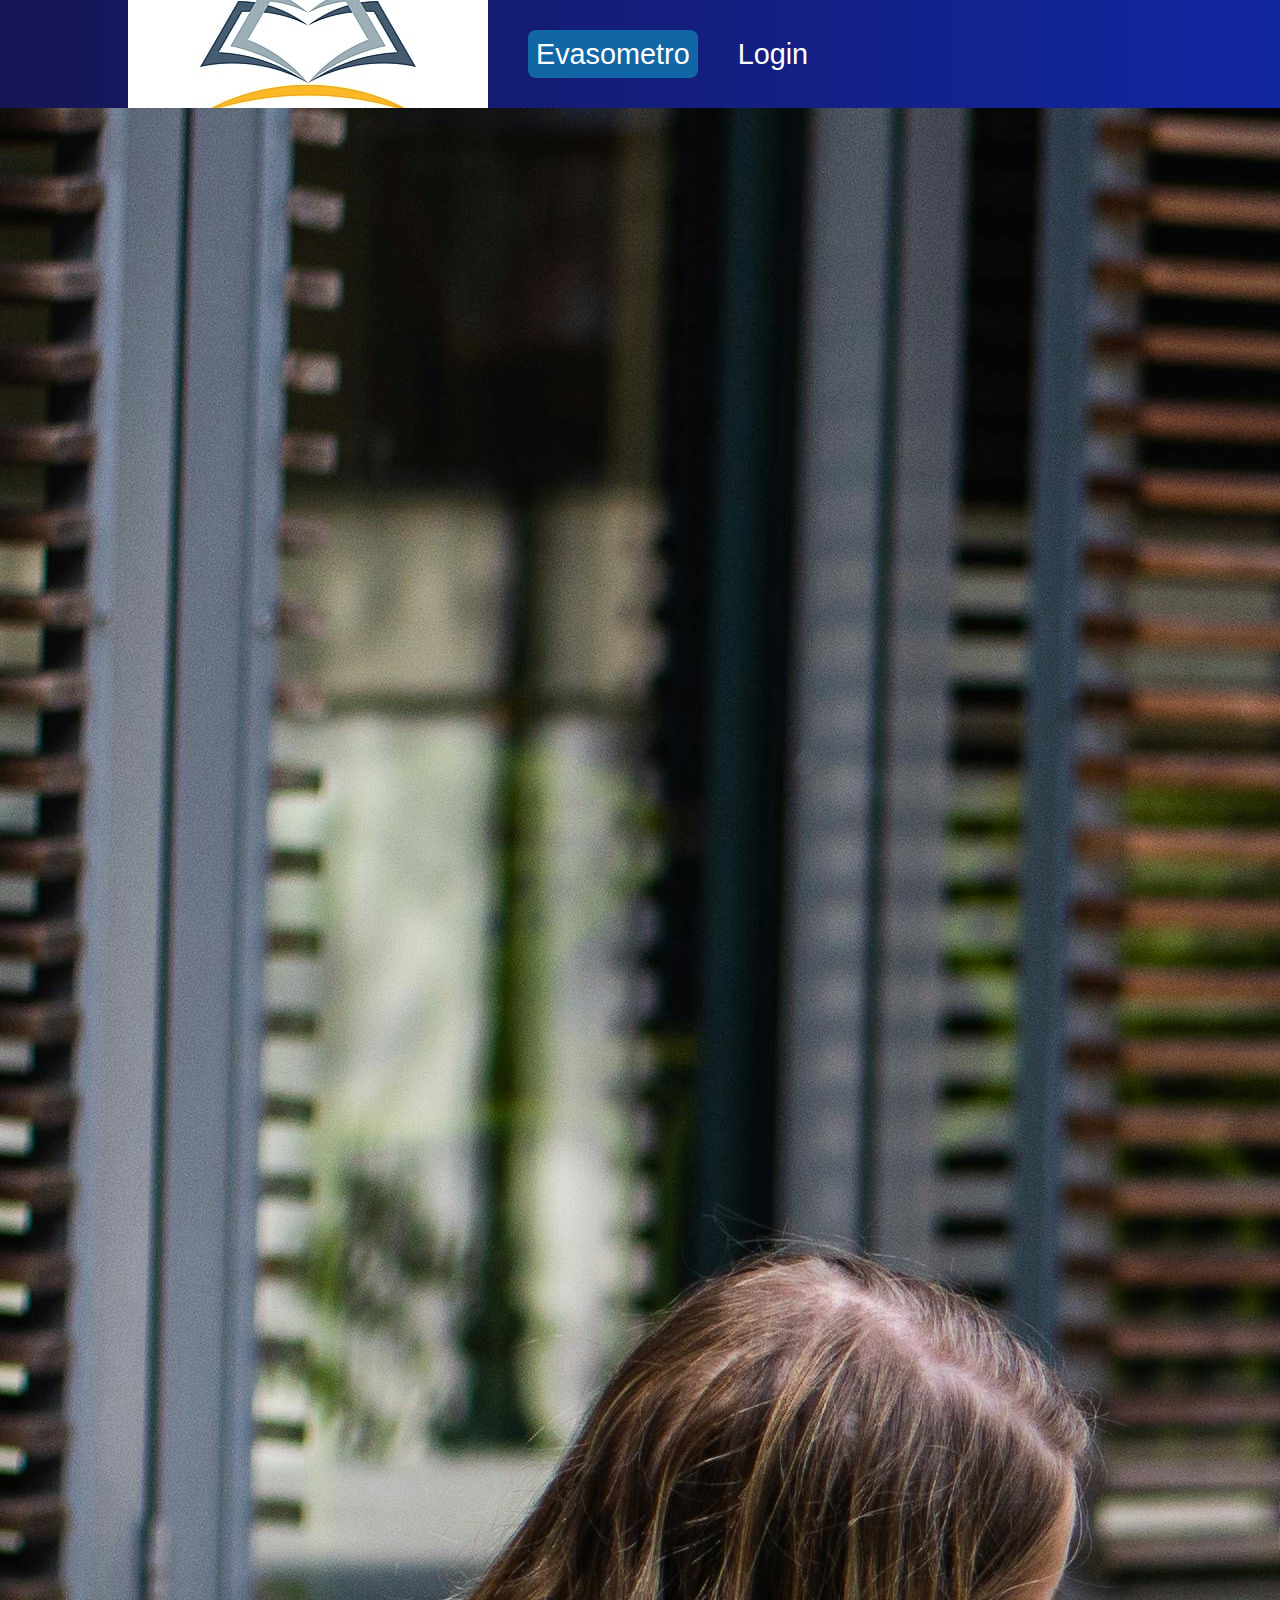
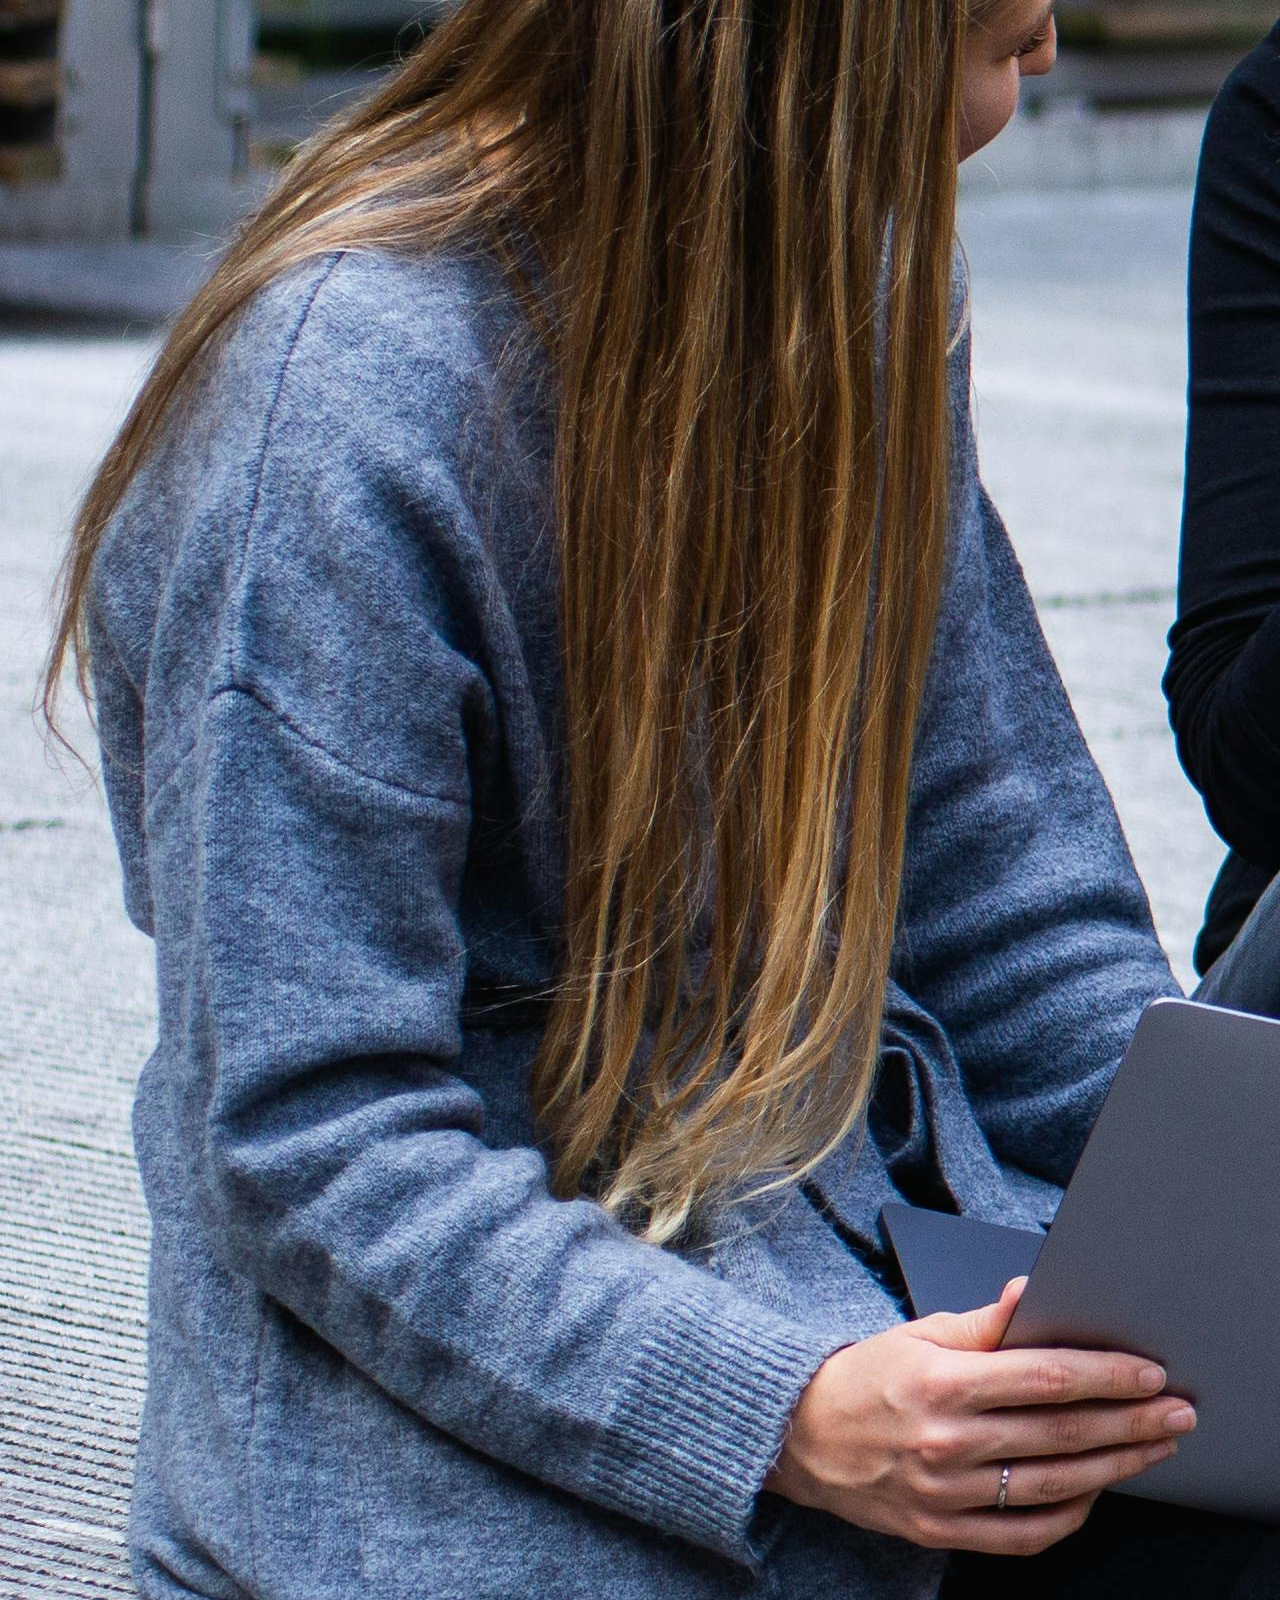
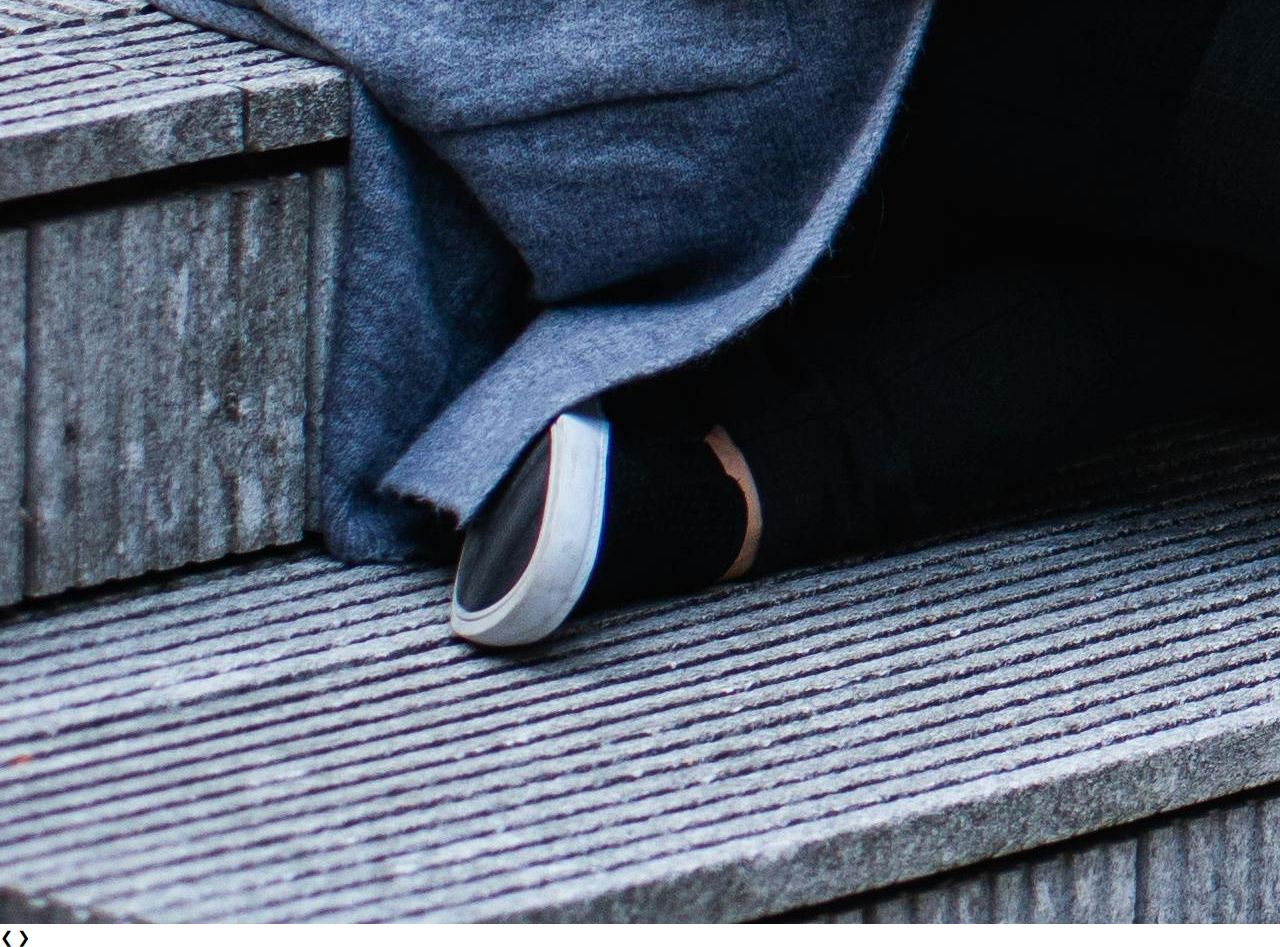
<file: src/index.html>
<!DOCTYPE html>
<html lang="pt-br">
<head>
    <meta charset="UTF-8">
    <meta name="viewport" content="width=device-width, initial-scale=1.0">
    <title>Login - Evasometro</title>
    
    <link rel="stylesheet" href="style/geral.css">
    <link rel="stylesheet" href="style/login.css">
</head>
<body>
    <!--Nav Bar-->
    <nav class="navBar">
        
        <ul>
            <li>
                <img class="logoo" src="./img/logo.jpg" alt="logo evasometro">
            </li>
            <li>
                <a class="currentPage" href="./index.html">
                Evasometro
                </a>
            </li>
            <li>
                <a href="./login.html">
                Login
                </a>
            </li>
        </ul>
    </nav>

    <section class="main section2" >
        <div class="carrosel-container" id="carrosel">
            <div class="slide fade">
                <img src="./img/slide1.jpg" alt="Slide 1">
            </div>
            <div class="slide fade">
                <img src="./img/slide2.jpg" alt="Slide 2">
            </div>
            <div class="slide fade">
                <img src="./img/slide3.jpg" alt="Slide 3">
            </div>

            <a class="prev">&#10094;</a>
            <a class="next">&#10095;</a>
        </div>
    </section>
    <script>
        document.addEventListener("DOMContentLoaded", () => {
        const carrosel = document.getElementById('carrosel');
        carrosel.innerHTML = `
            <div class="carrosel-container">
            <div class="slide fade"><img src="./img/slide1.jpg" alt="Slide 1"></div>
            <div class="slide fade"><img src="./img/slide2.jpg" alt="Slide 2"></div>
            <div class="slide fade"><img src="./img/slide3.jpg" alt="Slide 3"></div>
            <a class="prev">&#10094;</a>
            <a class="next">&#10095;</a>
            </div>
        `;

        let slideIndex = 0;
        const showSlides = () => {
            const slides = document.querySelectorAll(".slide");
            slides.forEach(slide => slide.style.display = "none");
            slideIndex++;
            if (slideIndex > slides.length) slideIndex = 1;
            slides[slideIndex - 1].style.display = "block";
            setTimeout(showSlides, 4000); // troca automática a cada 4s
        };
        showSlides();

        // controle manual
        document.querySelector('.prev').addEventListener('click', () => changeSlide(-1));
        document.querySelector('.next').addEventListener('click', () => changeSlide(1));

        function changeSlide(n) {
            const slides = document.querySelectorAll(".slide");
            slides.forEach(slide => slide.style.display = "none");
            slideIndex += n;
            if (slideIndex > slides.length) slideIndex = 1;
            if (slideIndex < 1) slideIndex = slides.length;
            slides[slideIndex - 1].style.display = "block";
        }
        });
    </script>
</body>
</html>
</file>
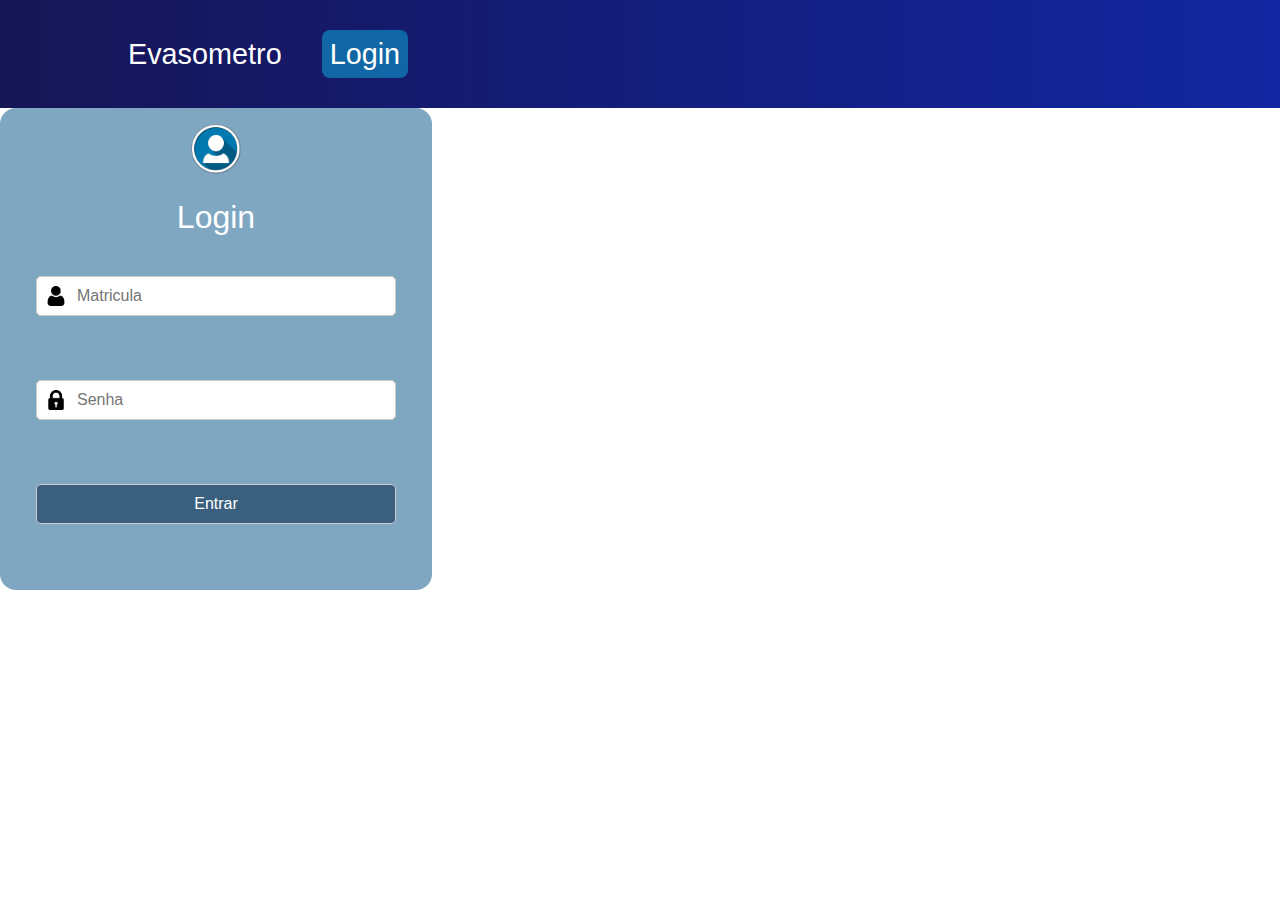
<file: src/login.html>
<!DOCTYPE html>
<html lang="pt-br">
<head>
    <meta charset="UTF-8">
    <meta name="viewport" content="width=device-width, initial-scale=1.0">
    <title>Login - Evasometro</title>
    
    <link rel="stylesheet" href="style/geral.css">
    <link rel="stylesheet" href="style/login.css">

    <script src="script/login.js" defer></script>
</head>
<body>
    <!--Nav Bar-->
    <nav class="navBar">
        <ul>
            <li>
                <a href="#">
                Evasometro
                </a>
            </li>
            <li>
                <a class="currentPage" href="./login.html">
                Login
                </a>
            </li>
        </ul>
    </nav>

    <section class="main">
            <div class="div__container__login">
                    <img src="img/user__grande.png" alt="" class="user__grande">
                    <p class="container__text">Login</p>

                    <form id="login_form">

                        <div class="input-wrapper">
                            <img src="img/user.png" alt="ícone usuário" />
                            <input id="matricula" type="text" class="input__text" placeholder="Matricula" />
                        </div>

                        <div class="input-wrapper">
                            <img src="img/cadeado.png" alt="ícone senha" />
                            <input id="senha" type="text" class="input__text" placeholder="Senha" />
                        </div>

                        <button class="btn" id="btn_login" type="submit">Entrar</button>
                    </form>
            </div>   
    </section>
</body>
</html>
</file>
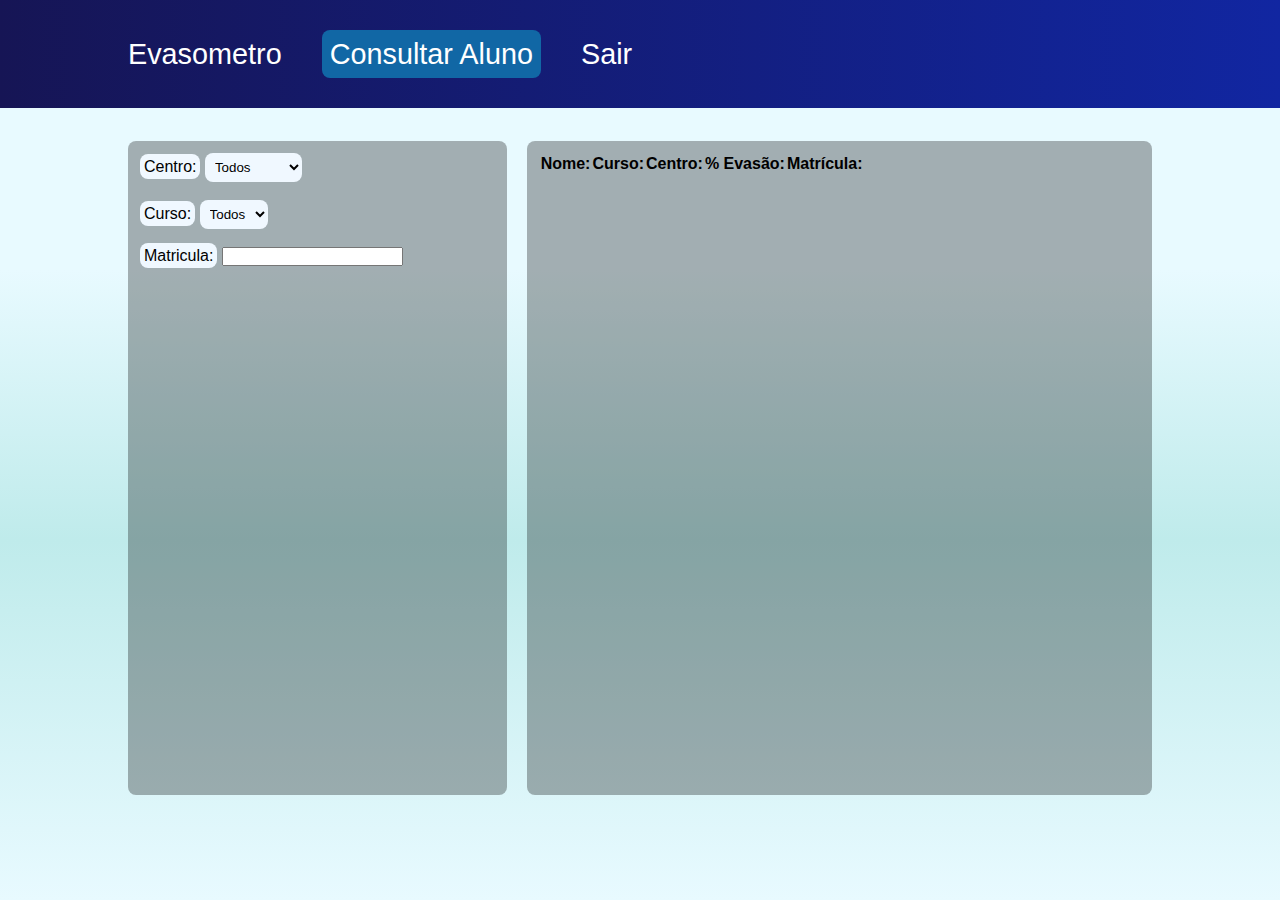
<file: src/pages/consultar.html>
<!DOCTYPE html>
<html lang="en">
<head>
  <meta charset="UTF-8">
  <meta name="viewport" content="width=device-width, initial-scale=1.0">
  <title>Dashboard</title>

  <link rel="stylesheet" href="../style/geral.css">
  <link rel="stylesheet" href="../style/dash.css">
    <script src="../script/consulta.js" defer></script>
</head>
<body>
    <!-- Nav Bar -->
    <nav class="navBar">
        <ul>
            <li>
                <a href="./dashboard.html">
                Evasometro
                </a>
            </li>
             <li>
                <a class="currentPage" href="./consultar.html">
                Consultar Aluno
                </a>
            </li>
            <li>
                <a href="../login.html">
                Sair
                </a>
            </li>
        </ul>
    </nav>

    <!-- interface com graficos -->
    <main>

     <!-- seção com os filtros -->   
     <section class="filter">

        <!--filtro do centro-->
        <div class="select">
            <label for="centro">Centro:</label>
            <select id="centro">
                <option value="Todos">Todos</option>
            </select>
        </div>
        <br>

        <!--filtro do curso-->
        <div class="select">
            <label for="curso">Curso:</label>
            <select id="curso">
                <option value="Todos">Todos</option>
            </select>
        </div>
        <br>
         <!-- filtro da matricula -->
        <div class="select">
            <label for="matricula">Matricula:</label>
            <input id="matricula" type="text" value="">
        </div>

     </section>

     <!-- seção com retorno da pesquisa -->
     <section class="grafic">
       <table class="tabelao">
            <thead>
                <tr>
                    <th>Nome:</th>
                    <th>Curso:</th>
                    <th>Centro:</th>
                    <th>% Evasão:</th>
                    <th>Matrícula:</th>
                </tr>
            </thead>
            <tbody id="consulta">

            </tbody>
       </table>
     </section>
    </main>
</body>
</html>
</file>
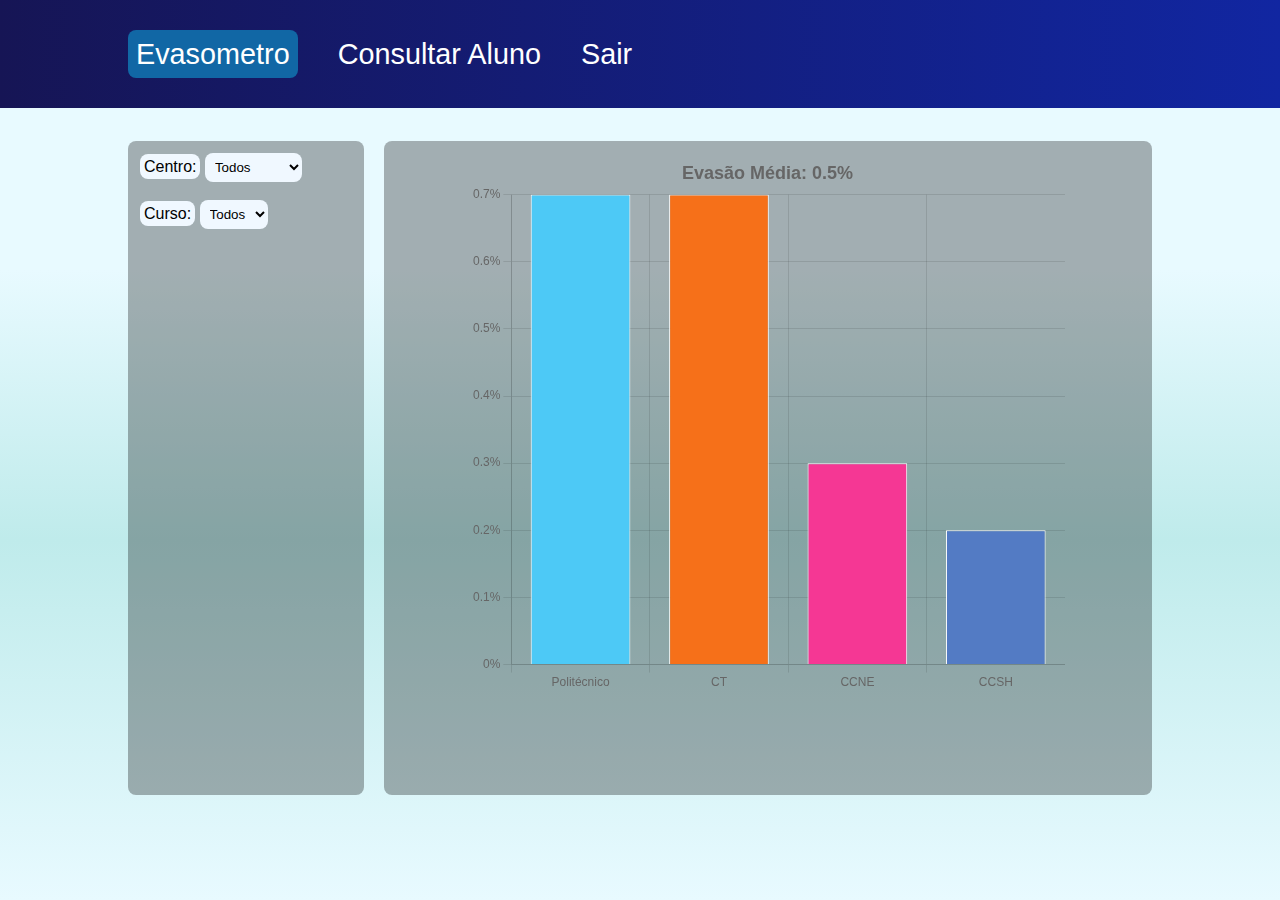
<file: src/pages/dashboard.html>
<!DOCTYPE html>
<html lang="en">
<head>
  <meta charset="UTF-8">
  <meta name="viewport" content="width=device-width, initial-scale=1.0">
  <title>Dashboard</title>

  <link rel="stylesheet" href="../style/geral.css">
  <link rel="stylesheet" href="../style/dash.css">

  <script src="../script/chart.umd.min.js" defer></script>
  <script src="../script/dash.js" defer></script>
</head>
<body>
    <!-- Nav Bar -->
    <nav class="navBar">
        <ul>
            <li>
                <a href="./dashboard.html" class="currentPage">
                Evasometro
                </a>
            </li>
             <li>
                <a href="./consultarAluno.html">
                Consultar Aluno
                </a>
            </li>
            <li>
                <a href="../login.html">
                Sair
                </a>
            </li>
        </ul>
    </nav>

    <!-- interface com graficos -->
    <main>

     <!-- seção com os filtros -->   
     <section class="filter">

        <!--filtro do centro-->
        <div class="select">
            <label for="centro">Centro:</label>
            <select id="centro">
                <option value="Todos">Todos</option>
            </select>
        </div>
        <br>
        <!--filtro do curso-->
        <div class="select">
            <label for="curso">Curso:</label>
            <select id="curso">
                <option value="Todos">Todos</option>
            </select>
        </div>

     </section>

     <!-- seção com os gráficos -->
     <section class="grafic">
        <div class="grafico_pizza">
            <canvas id="graficoEvasao"></canvas>
        </div>
     </section>
    </main>
</body>
</html>
</file>
<file: src/style/geral.css>
*{
  padding: 0;
  margin: 0;
  box-shadow: 0;
  font-family: Verdana, Geneva, Tahoma, sans-serif;
}

.navBar{
    background: linear-gradient(270deg, rgb(17, 38, 161), rgb(22, 21, 85));
    width: 100%;
    min-height: 12vh;
}

.navBar ul{
    display: flex;
    justify-content: start;
    align-items: center;
    gap: 40px;
    width: 80%;
    height: 12vh;
    margin: auto;
    list-style: none;
}

.navBar ul li a{
    color: white;
    font-family: Arial, Helvetica, sans-serif;
    text-align: center;
    font-size: 1.8em;
    text-decoration: none;
}

.navBar ul li a:hover{
  color: bisque;
}

.currentPage{
  background-color: #1167a5;
  text-decoration: underline;
  padding: 8px;
  border-radius: 8px;
}
</file>
<file: src/style/login.css>
.div__container__login{
    width: 400px;
    height: 450px;
    border-radius: 16px;
    background-color: rgb(2, 79, 134, 0.5) ;
    padding: 16px;
}

.container__text{
    font-family: Arial, Helvetica, sans-serif;
    text-align: center;
    padding-top: 25px;
    color: white;
    font-size: 32px;
}

form {
    display: flex;
    flex-direction: column; 
    gap: 64px;
    max-width: 450px;
    margin: 20px auto; 
    padding: 20px;
    border-radius: 8px;
  }

  .input-wrapper {
    position: relative;
    display: flex;
    align-items: center;
  }
  .input-wrapper img {
    position: absolute;
    left: 10px;
    width: 20px;
    height: 20px;
  }
  .toggle-password {
    position: absolute;
    right: 10px;
    cursor: pointer;
    display: flex;
    align-items: center;
    height: 100%;
  }

.toggle-password img {
  width: 20px;
  height: 20px;
}

  .input__text {
    width: 100%;
    padding: 10px 10px 10px 40px; /* deixa espaço pra imagem */
    font-size: 16px;
    border: 1px solid #ccc;
    border-radius: 5px;
  }
  .btn {
    padding: 10px;
    font-size: 16px;
    border: none;
    border-radius: 5px;
    background-color: #0c2f5398;
    color: white;
    cursor: pointer;
    border: 1px solid #ccc;
  }
  .btn:hover {
    background-color: #236dbd;
    transition: 1s;
  }

  .user__grande{
    width: 50px;
    height: 50px;
    display: block; 
    margin: 0 auto;
  }
</file>
<file: src/style/dash.css>
body{
    height: 100vh;
    background: 
    linear-gradient(rgb(232, 250, 255) 30%,
     rgb(191, 235, 235) 60%, rgb(232, 250, 255) 100%);
}

main{
    width: 80%;
    height: 80vh;
    display: flex;
    justify-content: center;
    align-items: center;
    gap: 20px;
    margin: auto;
}

section{
    height: 70vh;
    border-radius: 8px;
    background-color: rgb(0,0,0, 0.3);
    padding: 12px;
}

.filter{
    flex-grow: 1;
}

.grafic{
    flex-grow: 3;
}

.select{
    width: 80%;
}
.select label{
    background-color: aliceblue;
    padding: 4px;
    border-radius: 8px;
}
.select select{
    background-color: aliceblue;
    padding: 6px;
    border-radius: 8px;
    border: none;
}

.grafico_pizza {
    width: 80%;
    height: 60vh;
    display: flex;
    justify-content: center;
    align-items: center;
    margin: auto;
}

#graficoEvasao {
    
    width: 100%;
    height: 100%;
}
</file>
